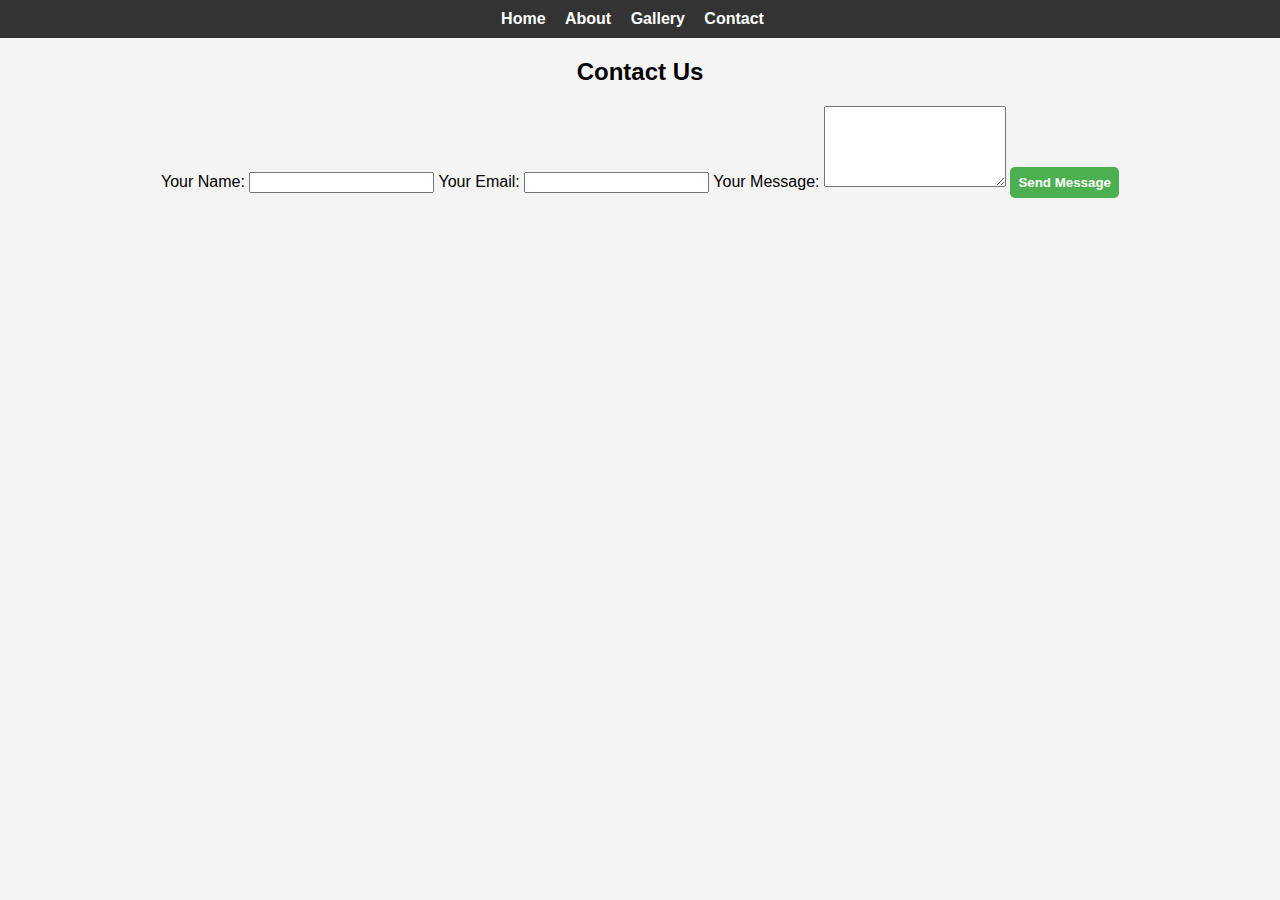
<file: contact.html>
<!DOCTYPE html>
<html lang="en">
<head>
    <meta charset="UTF-8">
    <meta name="viewport" content="width=device-width, initial-scale=1.0">
    <title>Contact Us</title>
    <link rel="stylesheet" href="style.css"> <!-- Link to your CSS file -->
</head>
<body>

    <!-- Navigation Menu -->
    <nav>
        <ul>
            <li><a href="index.html">Home</a></li>
            <li><a href="about.html">About</a></li>
            <li><a href="gallery.html">Gallery</a></li>
            <li><a href="contact.html">Contact</a></li>
        </ul>
    </nav>

    <!-- Contact Form -->
    <h2>Contact Us</h2>
    
    <!-- 📌 Corrected Form Code -->
    <form id="contactForm" action="https://formsubmit.co/ovalentine170@gmail.com" method="POST">

        <label for="name">Your Name:</label>
        <input type="text" id="name" name="name" required>
    
        <label for="email">Your Email:</label>
        <input type="email" id="email" name="email" required>
    
        <label for="message">Your Message:</label>
        <textarea id="message" name="message" rows="5" required></textarea>
    
        <button type="submit">Send Message</button>
    </form>
    
    <p id="confirmationMessage" style="display: none; color: green;">
        Your message has been sent!
        <input type="hidden" name="_autoresponse" value="Thank you for contacting us!">
    </p>
    
    <!-- Link to JavaScript file -->
    <script src="script.js"></script>
    

</body>
</html>
</file>
<file: style.css>
/* 🎨 General Styles */
body {
    font-family: 'Roboto', sans-serif;
    margin: 0;
    padding: 0;
    background-color: #f4f4f4;
    text-align: center;
}

/* 🎯 Navigation */
nav {
    background: #333;
    padding: 10px;
}

nav ul {
    list-style: none;
    padding: 0;
    margin: 0;
}

nav ul li {
    display: inline;
    margin-right: 15px;
}

nav ul li a {
    text-decoration: none;
    color: white;
    font-weight: bold;
}

/* 🏠 Homepage Section */
header {
    padding: 20px;
    background-color: #4CAF50;
    color: white;
}

header h1, header p {
    text-shadow: 2px 2px 5px rgba(0, 0, 0, 0.5);
}

/* 📸 Image Gallery */
.gallery {
    display: flex;
    justify-content: center;
    flex-wrap: wrap;
    margin-top: 20px;
}

.gallery-item {
    width: 200px;
    height: 150px;
    margin: 10px;
    border-radius: 10px;
    box-shadow: 0px 4px 6px rgba(0, 0, 0, 0.2);
    transition: transform 0.3s ease-in-out;
}

.gallery-item:hover {
    transform: scale(1.1);
}

/* 🤖 AI Chatbot */
.chat-container {
    width: 320px;
    background: white;
    border-radius: 10px;
    box-shadow: 0px 4px 8px rgba(0, 0, 0, 0.2);
    padding: 15px;
    position: fixed;
    bottom: 80px;
    right: 20px;
    border: 2px solid #4CAF50;
    z-index: 1000;
}

.chat-box {
    height: 250px;
    overflow-y: auto;
    padding: 10px;
    border-bottom: 1px solid #ccc;
    text-align: left;
}

.input-area {
    display: flex;
    margin-top: 10px;
}

#user-input {
    flex: 1;
    padding: 8px;
    border: 1px solid #ccc;
    border-radius: 5px;
}

button {
    padding: 8px;
    background: #4CAF50;
    color: white;
    border: none;
    border-radius: 5px;
    cursor: pointer;
    font-weight: bold;
}

/* 🟢 Bot & User Messages */
.bot-message, .user-message {
    padding: 8px;
    border-radius: 5px;
    margin: 5px 0;
    max-width: 80%;
}

.bot-message {
    background: #f0f0f0;
    text-align: left;
}

.user-message {
    background: #d4edda;
    text-align: right;
}

/* 🔗 Footer */
footer {
    background: #333;
    color: white;
    padding: 15px;
    position: relative;
    bottom: 0;
    width: 100%;
    text-align: center;
    margin-top: 30px;
}

/* 📱 Social Media Icons */
.social-icons {
    margin-top: 10px;
}

.social-icons a {
    display: inline-block;
    margin: 0 10px;
    color: white;
    font-size: 20px;
    text-decoration: none;
}

.social-icons a:hover {
    color: lightblue;
}

/* ⚡ Responsive Fix for Small Screens */
@media (max-width: 600px) {
    .chat-container {
        width: 100%;
        right: 0;
        bottom: 80px;
    }

    .gallery {
        flex-direction: column;
        align-items: center;
    }

    nav ul li {
        display: block;
        margin-bottom: 10px;
    }
    
    /* Modal Styles */
    .modal {
        display: none;
        position: fixed;
        z-index: 1;
        left: 0;
        top: 0;
        width: 100%;
        height: 100%;
        background-color: rgba(0, 0, 0, 0.5);
    }

    .modal-content {
        background-color: white;
        margin: 15% auto;
        padding: 20px;
        border: 1px solid #888;
        width: 80%;
        max-width: 500px;
        box-shadow: 0 4px 8px rgba(0, 0, 0, 0.2);
    }

    .close {
        color: #aaa;
        float: right;
        font-size: 28px;
        font-weight: bold;
    }

    .close:hover,
    .close:focus {
        color: black;
        text-decoration: none;
        cursor: pointer;
    }
}
</file>
